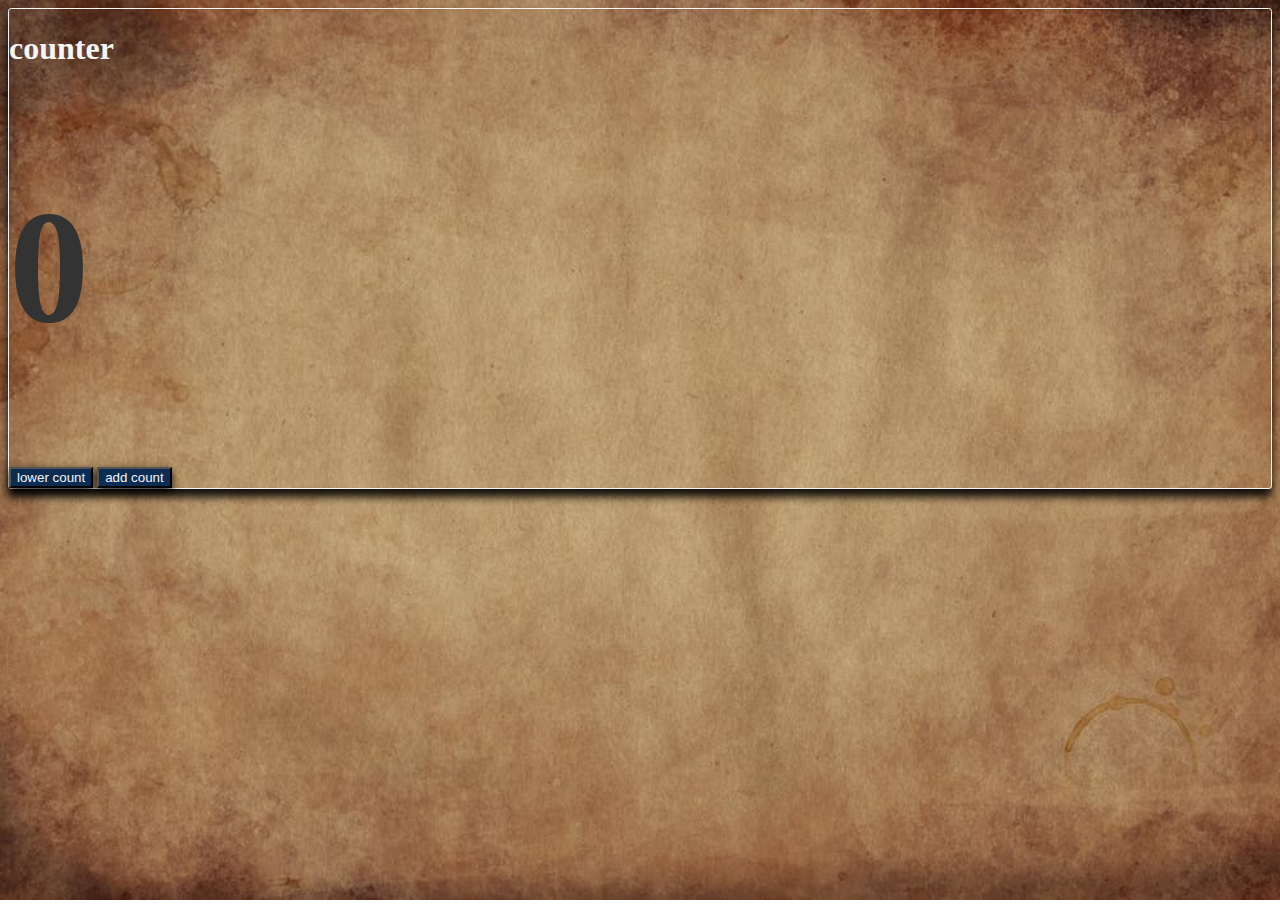
<file: dom/index.html>
<!DOCTYPE html>
<html lang="en">

<head>
    <meta charset="UTF-8">
    <meta name="viewport" content="width=device-width, initial-scale=1.0">
    <meta http-equiv="X-UA-Compatible" content="ie=edge">
    <!-- bootstrap css -->
    <link rel="stylesheet" href="https://cdn.jsdelivr.net/npm/bootstrap@4.6.1/dist/css/bootstrap.min.css"
        integrity="sha384-zCbKRCUGaJDkqS1kPbPd7TveP5iyJE0EjAuZQTgFLD2ylzuqKfdKlfG/eSrtxUkn" crossorigin="anonymous">
    <!-- main css -->
    <link rel="stylesheet" href="css/main.css">
    <!-- google fonts -->
    <link href="https://fonts.googleapis.com/css?family=Courgette" rel="stylesheet">

    <!-- font awesome -->
    <title>Counter Project</title>
</head>

<body>


    <div class="container">
        <div class="row max-height align-items-center">
            <div class="col-10 mx-auto col-md-6 text-center main-container p-5">
                <h1 class="text-uppercase">counter</h1>
                <h1 id="counter">0</h1>
                <div class="btn-container d-flex justify-content-around flex-wrap">
                    <button class="btn counterBtn prevBtn text-uppercase m-2">lower count</button>
                    <button class="btn counterBtn nextBtn text-uppercase m-2">add count</button>
                </div>
            </div>
        </div>
    </div>


    <!-- script js -->
    <script src="js/app.js"></script>
</body>

</html>
</file>
<file: dom/css/main.css>
:root {
  --mainWhite: #f5f5f5;
  --mainGreen: #7fb800;
  --mainBlue: #0d2c54;
  --lightBlue: #00a6ed;
  --mainBlack: #333333;
}

.max-height {
  min-height: 100vh;
}

body {
  background: url("../img/mainBcg.jpeg") center/cover fixed no-repeat;
  color: var(--mainWhite);
}

.main-container {
  border: 0.1rem solid var(--mainWhite);
  box-shadow: 0 0.5rem 0.5rem rgba(0, 0, 0, 0.9);
  border-radius: 0.2rem;
}

#counter {
  color: var(--mainGreen);
  font-size: 10rem;
  color: var(--mainBlack);
}

.prevBtn,
.nextBtn {
  box-shadow: 0 0.2rem 0.5rem rgba(0, 0, 0, 0.9);
  background: var(--mainBlue);
  color: var(--mainWhite);
}

.prevBtn:hover {
  background: var(--lightBlue);
}

.nextBtn:hover {
  background: var(--lightBlue);
}
</file>
